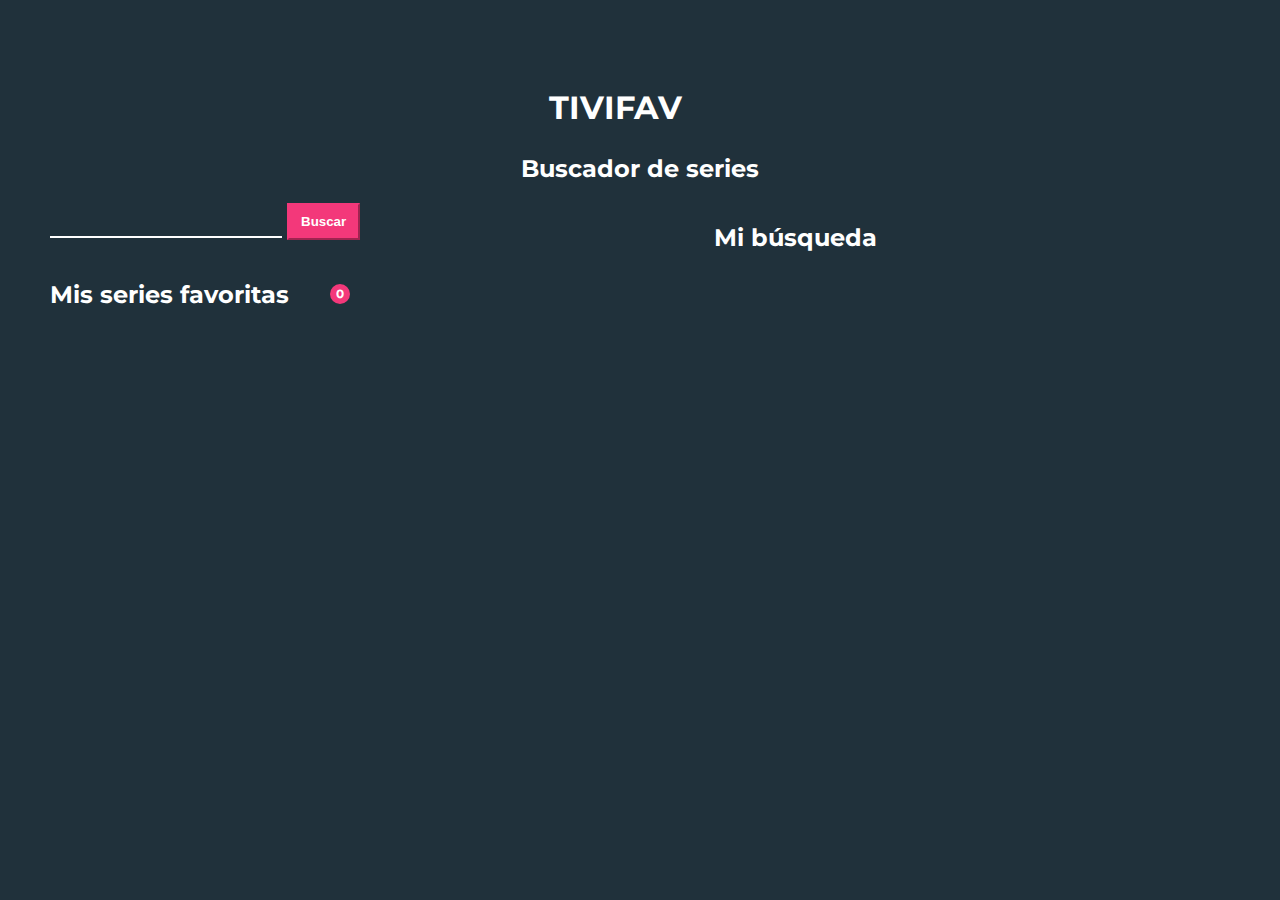
<file: docs/index.html>
<!DOCTYPE html>
<html lang="es">
    
    <head>
        <meta charset="UTF-8" />
        <meta name="viewport" content="width=device-width, initial-scale=1.0"
        />
        <meta http-equiv="X-UA-Compatible" content="ie=edge" />
        <title>TiViFav</title>
        <link rel="icon" href="tv-icon.png" />
        <link rel="stylesheet" href="https://use.fontawesome.com/releases/v5.8.1/css/all.css"
        integrity="sha384-50oBUHEmvpQ+1lW4y57PTFmhCaXp0ML5d60M1M7uH2+nqUivzIebhndOJK28anvf"
        crossorigin="anonymous" />
        <link href="https://fonts.googleapis.com/css?family=Cinzel+Decorative|Montserrat"
        rel="stylesheet" />
        <link rel="stylesheet" href="assets/css/main.css" />
    </head>
    
    <body>
        <div class="page">
            <header class="page__header">
                 <h1 class="header__title">TiViFav<i class="fas fa-film tv-icon"></i></h1>

                 <h2 class="header__subtitle">Buscador de series</h2>

            </header>
            <main class="page__main">
                <section class="main__left-panel">
                    <div class="main__form">
                        <div class="form__container">
                            <label for="search" class="form__label">Buscador de series</label>
                            <input type="text" id="search" class="form__input"
                            />
                            <button type="button" class="form__button">buscar</button>
                        </div>
                        <div class="error hidden"></div>
                    </div>
                     <h2 class="main__subtitle">
      Mis series favoritas<i class="fas fa-chevron-up collapse-icon"></i
      ><sapn class="counter"></sapn>
    </h2>

                    <div class="favorities__container">
                        <ol class="series__favorities"></ol>
                        <button class="button__delete-all hidden"> <i class="far fa-trash-alt"></i> Borrar todo</button>
                    </div>
                </section>
                <section class="main__right-panel">
                     <h2 class="main__subtitle">Mi búsqueda</h2>

                    <ol class="series"></ol>
                </section>
            </main>
        </div>
        <script type="text/javascript" src="assets/js/main.js"></script>
    </body>

</html>
</file>
<file: docs/assets/css/main.css>
* {-webkit-box-sizing: border-box;box-sizing: border-box;}body {min-height: 100vh;text-align: center;margin: 0;padding: 50px;background-color: #20313b;color: #fff;font-family: "Montserrat",sans-serif;}* {-webkit-box-sizing: border-box;box-sizing: border-box;}body {min-height: 100vh;text-align: center;margin: 0;padding: 50px;background-color: #20313b;color: #fff;font-family: "Montserrat",sans-serif;}.series__favorities {list-style: none;padding: 0;margin: 0;}.favorite.show {color: #fff;background-color: #f3387a;}.favorite__image {height: 150px;width: 100px;background-repeat: no-repeat;background-size: contain;}.delete-icon {cursor: pointer;margin-left: 10px;}.delete-icon:hover {color: #f3387a;}.favorite__title-container {display: -webkit-box;display: -ms-flexbox;display: flex;-webkit-box-pack: justify;-ms-flex-pack: justify;justify-content: space-between;-webkit-box-align: center;-ms-flex-align: center;align-items: center;}.show__favorite {display: grid;grid-template-columns: 100px minmax(100px, 250px);grid-gap: 10px;}.favorite__title {color: #f3387a;}.counter {background-color: #f3387a;height: 20px;width: 20px;border-radius: 50%;color: #fff;font-size: 12px;display: inline-block;line-height: 20px;}.button__delete-all {padding: 9px 12px;cursor: pointer;font-weight: bold;color: #20313b;background: #f3387a;border: 2px solid #f3387a;text-transform: capitalize;border-radius: 5px;margin-top: 20px;}.button__delete-all:hover {color: #f3387a;background: #20313b;}.favorite__show .favorities__container {display: none;}.favorite__show .collapse-icon {-webkit-transform: rotate(180deg);transform: rotate(180deg);}.main__form {margin-bottom: 20px;}.form__label {height: 0;width: 0;overflow: hidden;display: inline-block;}.error {color: #f3387a;padding: 10px 0;}.hidden {display: none;}.main__left-panel .main__subtitle {margin-top: 40px;display: -webkit-box;display: -ms-flexbox;display: flex;-webkit-box-pack: justify;-ms-flex-pack: justify;justify-content: space-between;-webkit-box-align: center;-ms-flex-align: center;align-items: center;}.collapse-icon {cursor: pointer;}.form__button {color: #fff;padding: 9px 12px;cursor: pointer;font-weight: bold;margin-left: 5px;background: -webkit-gradient(linear, left top, left bottom, from(#f3387a), to(#f3387a));background: linear-gradient(#f3387a, #f3387a);border-color: #f3387a;text-transform: capitalize;}.form__input {outline: 0;border-width: 0 0 2px;border-color: #fff;color: #fff;padding: 5px 0;font-size: 18px;background-color: #20313b;}.form__input:focus {border-color: #e5e5e5;color: #fff;background-color: #20313b;}.form__container {display: -webkit-box;display: -ms-flexbox;display: flex;-webkit-box-pack: justify;-ms-flex-pack: justify;justify-content: space-between;-webkit-box-align: center;-ms-flex-align: center;align-items: center;}.series {list-style: none;padding: 0;margin: 0;margin: 0 auto;}.show {text-align: center;cursor: pointer;display: -webkit-box;display: -ms-flexbox;display: flex;-webkit-box-orient: vertical;-webkit-box-direction: normal;-ms-flex-direction: column;flex-direction: column;-webkit-box-pack: justify;-ms-flex-pack: justify;justify-content: space-between;-webkit-box-align: center;-ms-flex-align: center;align-items: center;padding: 20px;background-color: #fff;border-color: #ddd;-webkit-box-shadow: 0 0 10px 2px rgba(0,0,0,0.43);box-shadow: 0 0 10px 2px rgba(0,0,0,0.43);color: #20313b;-webkit-animation-name: box;animation-name: box;-webkit-animation-duration: 2s;animation-duration: 2s;width: 250px;margin: 0 auto 20px;position: relative;}.show .heart-icon {position: absolute;bottom: 10px;right: 8px;font-size: 26px;color: #f3387a;}.show .heart-icon.fa-heart {color: #20313b;}.show__image-fake {height: 0;width: 0;}.show__image {height: 300px;width: 200px;background-repeat: no-repeat;background-size: contain;}.header__title {color: #fff;text-transform: uppercase;}.tv-icon {color: #f3387a;margin-left: 50px;font-size: 50px;-webkit-transform: rotate(30deg);transform: rotate(30deg);}@media all and (min-width: 740px) {.series {display: grid;grid-gap: 20px;grid-template-columns: repeat(2, 250px);grid-template-rows: auto;padding: 10px 50px;}}@media all and (min-width: 768px) {.page__main {display: grid;grid-template-columns: 300px auto;}}@media all and (min-width: 1250px) {.series {grid-template-columns: repeat(3, 250px);justify-items: center;}}@media all and (min-width: 1520px) {.series {grid-template-columns: repeat(4, 250px);}}@media all and (max-width: 768px) {.main__subtitle {margin-top: 30px;}}@-webkit-keyframes box {0% {height: 0px;width: 0%;}10% {height: 0px;width: 250px;}40% {height: 425px;}100% {height: 425px;}}@keyframes box {0% {height: 0px;width: 0%;}10% {height: 0px;width: 250px;}40% {height: 425px;}100% {height: 425px;}}
</file>
